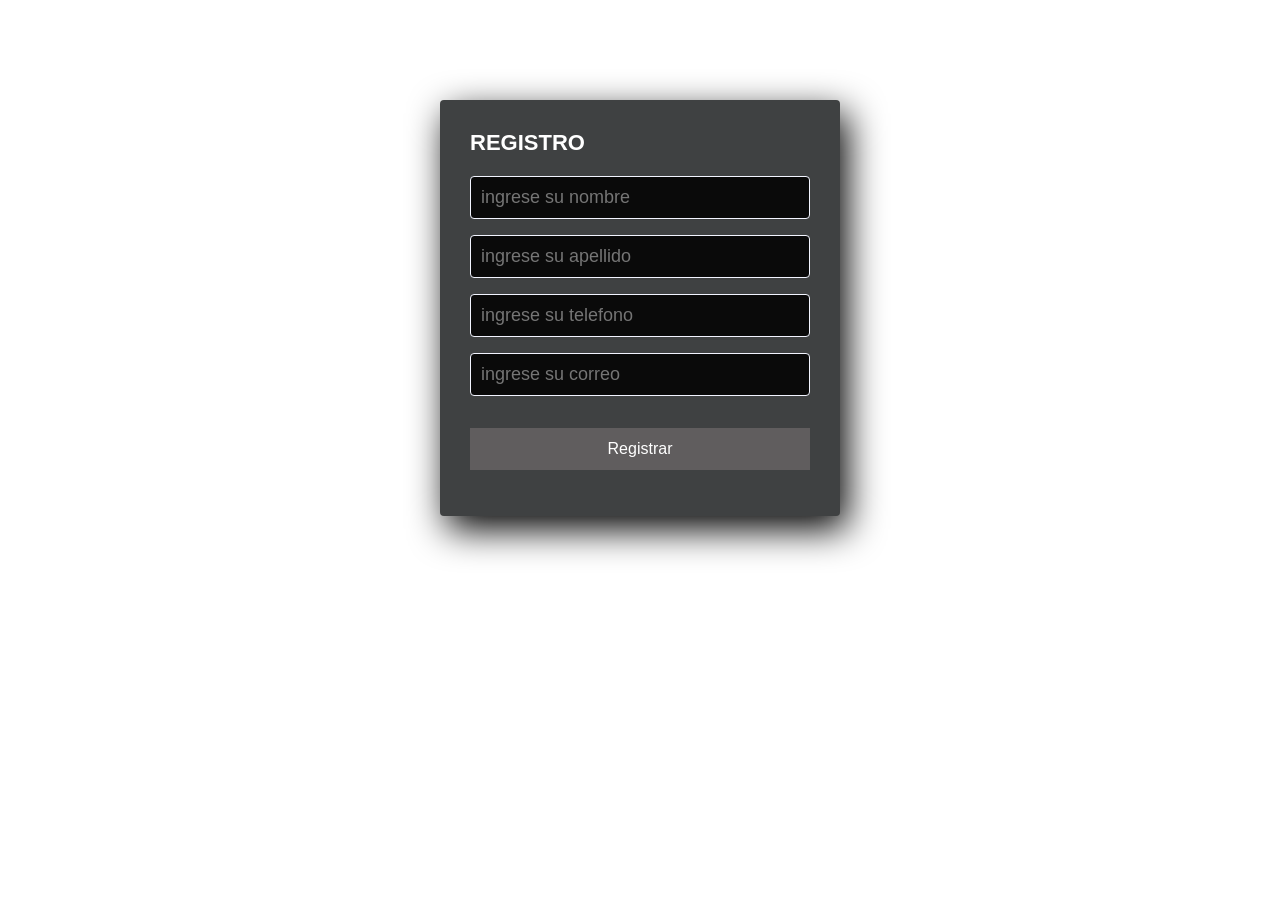
<file: about.html>
<!DOCTYPE html>
<html lang="en">
<head>
    <meta charset="UTF-8">
    <meta name="viewport" content="width=device-width, initial-scale=1.0">
    <title>TRABAJA CON NOSOTROS</title>
    <link rel="stylesheet" href="style.css">
</head>
<body>
    <div class="form-register">
        <section >
            <h4>REGISTRO</h4>
            <input class="controls" type="text" name="nombres" id="nombres" placeholder="ingrese su nombre">
            <input class="controls" type="text" name="apellidos" id="apellidos" placeholder="ingrese su apellido">
            <input class="controls" type="number" name="telefono" id="telefono" placeholder="ingrese su telefono">
            <input class="controls" type="email" name="correo" id="correo" placeholder="ingrese su correo">
            
            <input class="botons" type="submit" value="Registrar">
    
        </section>

    </div>
</body>
</html>
</file>
<file: style.css>
*{
    padding: 0;
    margin: 0;
    box-sizing: border-box;
    font-family: sans-serif;
}

.hero{
    height: 100vh;
    width: 100%;
    background-image: linear-gradient(
        to bottom,
        rgba(0, 0, 0, 0.6),
        rgba(0, 0, 0, 0.6)
      ), url("graffiti.jpg.jpg");
      background-size: cover;
      background-position: center;
      background-repeat: no-repeat;
}
nav{
    display: flex;
    align-items: center;
    justify-content:space-between;
    padding-top: 40px;
    padding-left: 10%;
    padding-right: 10%;
}
.header-products {
    
        align-items: center;
        justify-content:space-between;
        padding-top: 40px;
        padding-left: 10%;
        padding-right: 10%;
    
}
.logo{
    color: white;
    font-size: 28px;
}
span{
    color: #FF00FF;
    
}
nav ul li {
    list-style-type: none;
    display: inline-block;
    padding: 10px 20px;
}
.a{
    color: white;
    text-decoration: nome;
    font-weight: bold;
    cursor: pointer;
}
.links{
    color: white;
    text-decoration: nome;
    font-weight: bold;
    cursor: pointer;
}
.a:hover{
    color: #FF00FF;
    transition: .3s;
}
button{
    border: none;
    background-color: #FF00FF;
    padding: 12px 30px;
    border-radius: 30px;
    color: white;
    font-weight: bold;
    font-size: 15px;
    transition: .4s;
}
button:hover{
    transform: scale(1.3);
    cursor: pointer;
}




.html-products{
    position: relative;
    height: 100%;
}
.html-products{
    background-color: #323232;
    font-size: 14px;
    margin: 0;
    padding: 0;
}

.swiper {
    width: 100%;
    padding: 150px 0 50px 0;
}
.swiper-slide {
    width: 100%;
    height: 500px;
    background-color: #323232;
    box-shadow: 0 0 20px rgba(0, 0, 0, 0.4);
    padding: 40px;
    text-align: center;
}
.iconos {
    display: flex;
    justify-content: space-between;
    align-items: center;
    margin-bottom: 40px;
}
.iconos i {
    font-size: 20px;
    color: #FF00FF;
}
.iconos img {
    width: 150px;
}

.product-content {
    display: flex;
    justify-content: space-between;

}
.product-txt {
    flex-basis: 50%;

}

.product-txt span {
    font-size: 25px;
    color: #FF00FF;
    font-weight: bold;
}

.product-txt h3 {
    font-size: 20px;
    color: #ffffff;
    text-transform: uppercase;
}

.product-txt p {
    font-size: 14px;
    color: #c4c4c4;
}

.product-img {
    flex-basis: 50%;
    text-align: right;
}

.product-img img {
    width: 200px;
}

.btn-1{
    display: inline-block;
    padding: 13px 55px;
    border: 1px solid  #c4c4c4;
    border-radius: 25px;
    color: #FF00FF;
    text-decoration: none;
    margin-top: 50px;
}
/* formulario*/

*{    
    margin: 0;
    padding: 0;
    box-sizing: border-box;
}



.form-register {
    width: 400px;
    background-color: #3f4142;
    padding: 30px;
    margin: auto;
    margin-top: 100px;
    border-radius: 4px;
    font-family: 'Trebuchet MS', 'Lucida Sans Unicode', 'Lucida Grande', 'Lucida Sans', Arial, sans-serif;
    color: white;
    box-shadow: 7px 13px 37px #000;
}

.form-register h4 {
    font-size: 22px;
    margin-bottom: 20px;

}

.controls{
    width: 100%;
    color: white;
    background: #0a0a0a;
    padding: 10px;
    border-radius: 4px;
    margin-bottom: 16px;
    border: 1px solid #F2F4FF;
    font-family: 'Trebuchet MS', 'Lucida Sans Unicode', 'Lucida Grande', 'Lucida Sans', Arial, sans-serif;
    font-size: 18px;

}

.form-register .botons {
    width: 100%;
    background: #605d5e;
    border: none;
    padding: 12px;
    color: white;
    margin: 16px 0;
    font-size: 16px;

}

/* Estilos para el área de aprendizaje */
.learning-area {
    padding: 50px;
    background-color: #000000;
    font-family: Arial, sans-serif;
    line-height: 1.6;
}

.learning-area h2 {
    text-align: center;
    color: #333;
    font-size: 2.5em;
    margin-bottom: 30px;
}

/* Estilos para los temas individuales */
.class-topic {
    background-color: #343434;
    border: 1px solid #ddd;
    border-radius: 8px;
    padding: 25px;
    margin: 20px auto;
    box-shadow: 0 4px 8px rgba(0,0,0,0.1);
    max-width: 800px;
}

.class-topic h3 {
    color: #FF00FF;
    margin-top: 0;
    font-size: 1.8em;
}

.class-topic p {
    color:  #FF00FF;
    text-align: left;
}


.logo-link {
    display: flex;
    align-items: center;
    text-decoration: none;
    font-size: 28px;
}
</file>
